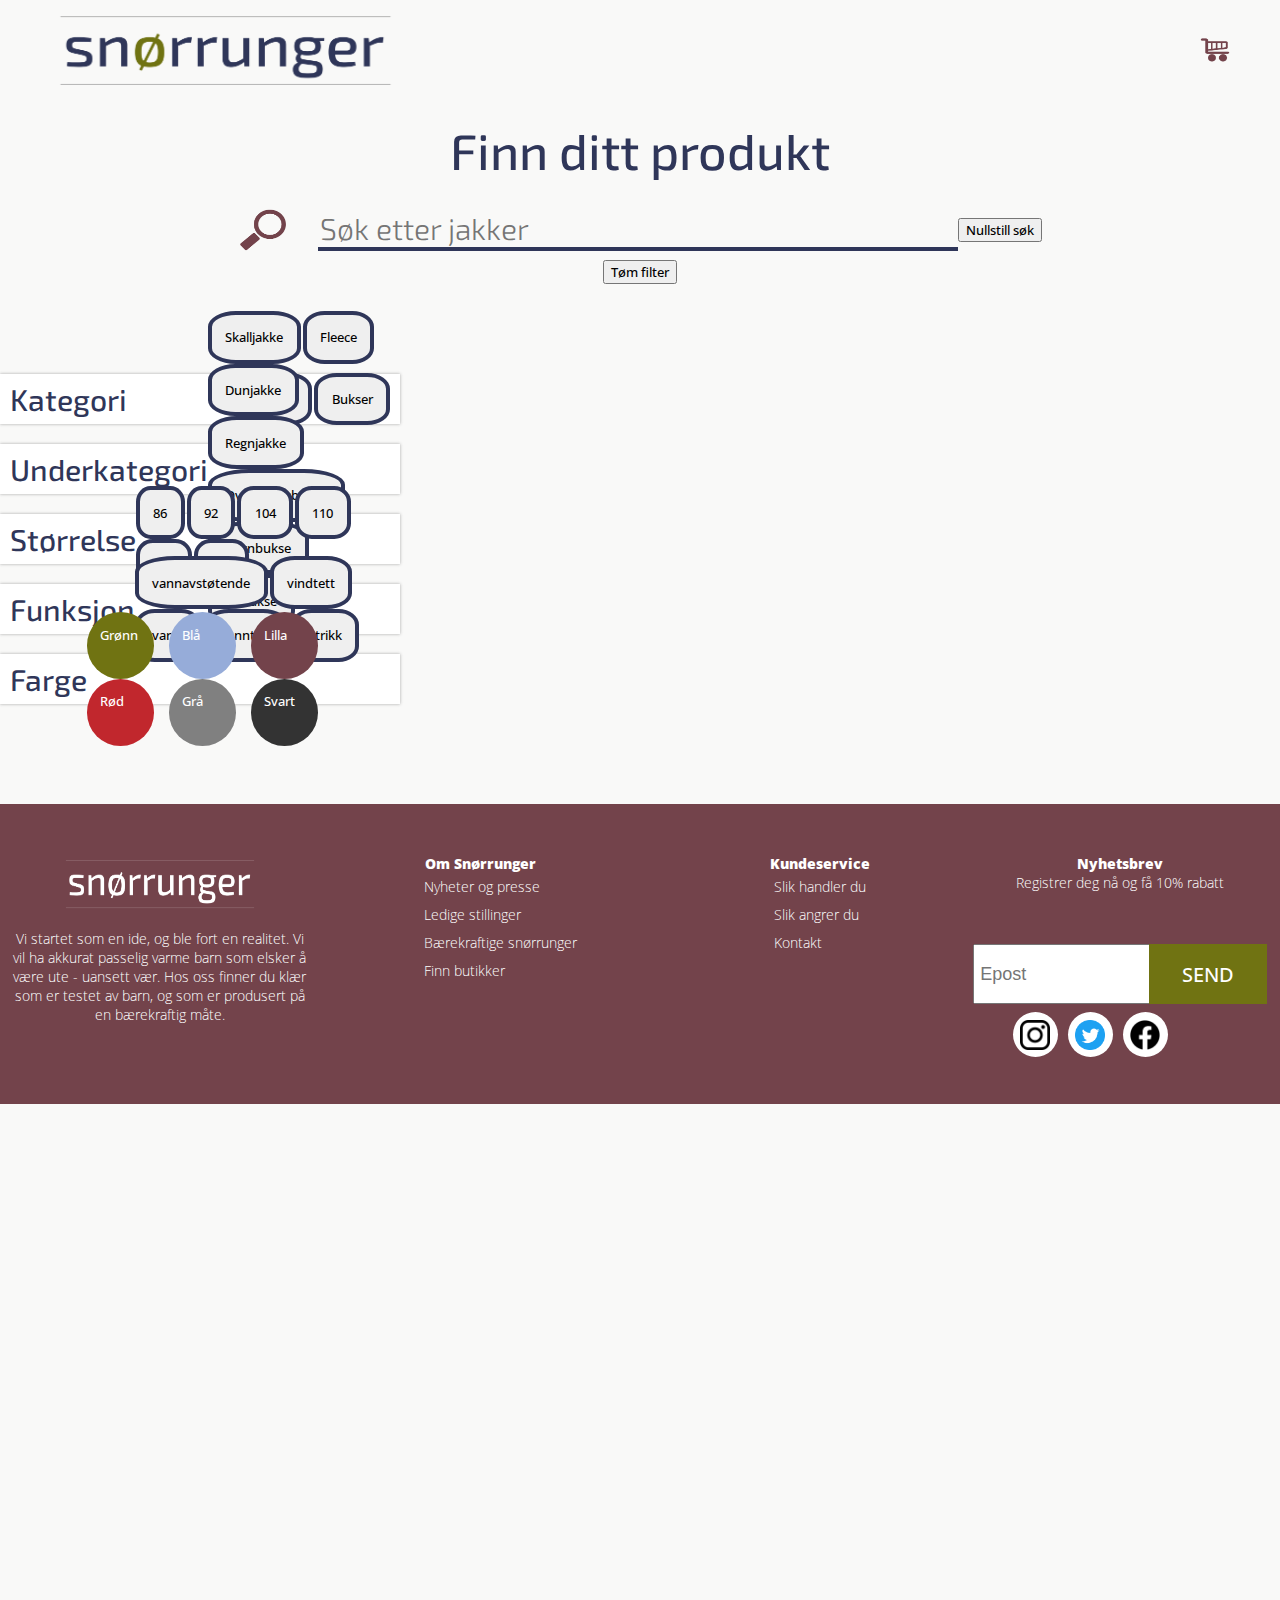
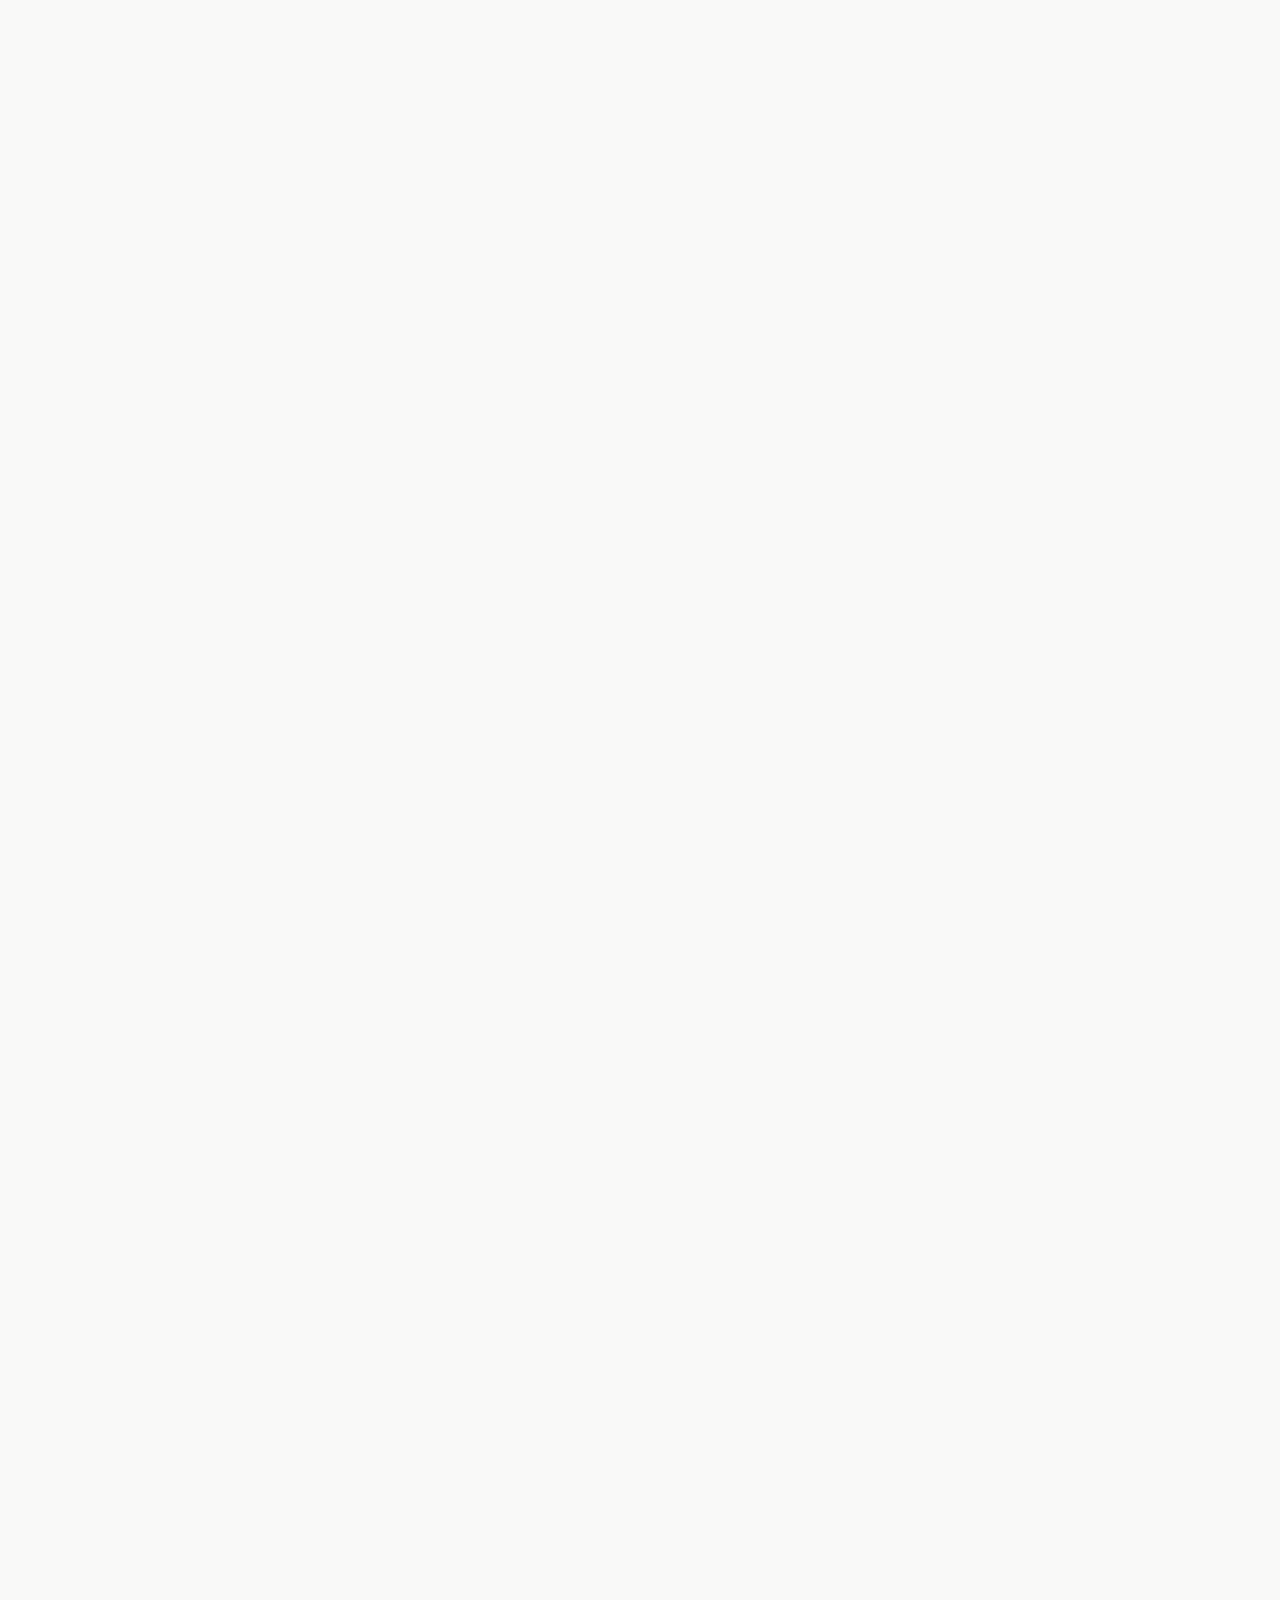
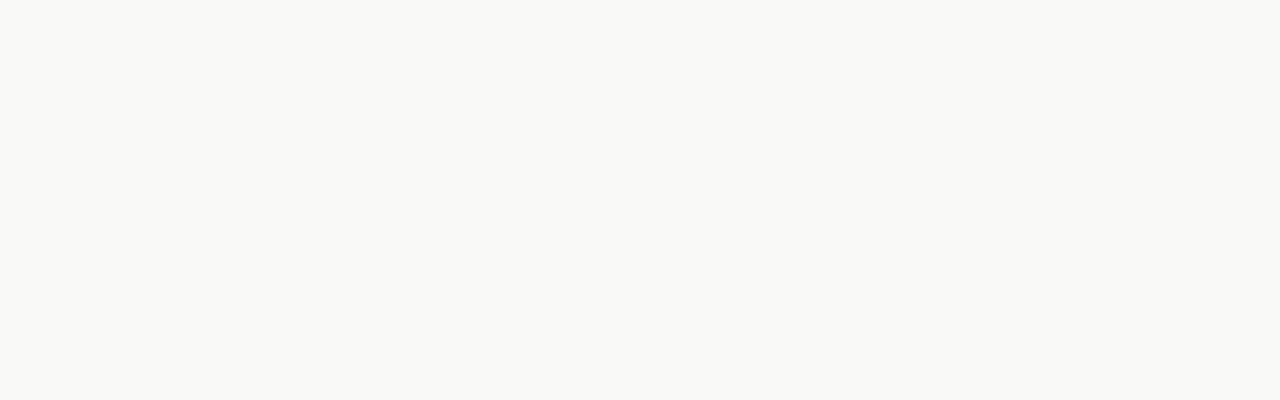
<file: files/index.html>
<!DOCTYPE html>
<html lang="no">
<head>
    <meta charset="UTF-8">
    <meta name="viewport" content="width=device-width, initial-scale=1.0">
    <title>Snørrunger - alle produkter</title>
    <link rel="stylesheet" href="../style/main.css">
    <link rel="stylesheet" href="../style/typhography.css">
    <link rel="stylesheet" href="../style/components.css">
    <link rel="stylesheet" href="../style/header_nav_footer.css">
    <link rel="stylesheet" href="../style/products_all.css">
    <link rel="stylesheet" href="../style/product.css">
    <link href="https://fonts.googleapis.com/css2?family=Exo+2:wght@400;700;800&family=Open+Sans&display=swap" rel="stylesheet">
    
    <script src="../script/colors.js" defer></script>
    <script src="../script/product_list.js" defer></script>
    <script src="../script/search.js" defer></script>
    <script src="../script/mainFilter.js" defer></script>
    <script src="../script/product.js" defer></script>
    <script src="../script/listeners.js" defer></script>
    <script src="../script/products_all.js" defer></script>
    <script src="../script/carts.js" defer></script>
    <script src="../script/cartStyle.js" defer></script>
</head>

<body>
    <!--Slår inn når handlekurven eller popup er aktiv-->
    <div id="overlay"></div>
    
    <header>

        <!--Logo og handlekurvikon-->
        <div id="header_top">
            <img id="logo" src="../images/icons/logo.png" alt="Snørrungers logo">
            <div id="symbols">
                <img class="icon" id="cart" src="../images/icons/cart.png" alt="">
                <div id="number_items"></div>
            </div>
        </div>
        
        <!--Søkeseksjon-->
        <nav>
            <h2>Finn ditt produkt</h2>
            <div id="search_wrapper">
                <img class="icon" id="search" src="../images/icons/search_symbol.png" alt="">
                <input type="search" id="inp_search" value="", placeholder="Søk etter produkter">
                <button id="clearSearch" class="filterBtn">Nullstill søk</button>
            </div>
        </nav>
    </header>
    

    <!--Nullstiller filter-->
    <section id ="tag-wrap">
        <button id="clearFiltersReal" class="filterBtn">Tøm filter</button>
    </section>     
    

    <!--Alt innhold under headeren-->
    <section id="content-wrap">
        
        <!--Filterseksjonen-->
        <div id="filter_wrap"></div>
            
        <!--Produktlisten-->    
        <section id="products-grid"></section>

    </section>


    <!--Pop-up når den er aktiv-->
    <section class="box" id="grid-container"></section>
    

    <!--Handlekurv når den er aktiv-->
    <section id="cart_section">
        <article id="cart_wrap" class="box">
            <div id="heading_cart">
                <img id="cart_icon" class="icon" src="../images/icons/cart.png" alt="handlekurv-ikon">
                <div id="cartH3"> 
                    <h3>Handlekurv</h3>
                </div>
                <div id="num_items_cart"></div>
                <img id="removeCart" src="../images/icons/x.png" class="icon";>
            </div>
    
            <div id="new_item"></div>  
    
            <div id="total_wrap">
                <h4>Du skal betale:</h4>
                <div id="total">
                    <h3 class="price">0,-</h3>
                </div>
            </div>
            <button id="pay_btn" class="btn_submit">Gå til betaling</button>
        </article>
        </section>


    <!--Footer-->
    <footer>
        <article class="foot_article">
            <img id="logo_neg" src="../images/icons/logo_neg.png" alt="logoen til Snørrunger">
            <p id="about" class="footer_p">Vi startet som en ide, og ble fort en realitet. Vi vil ha akkurat passelig varme barn som elsker å være ute - uansett vær. Hos oss finner du klær som er testet av barn, og som er produsert på en bærekraftig måte. </p>
        </article>
    
        <article class="foot_article">
            <p class="footer_heading">Om Snørrunger</p>
            <ul class="footer_ul">
                <li class="footer_p">Nyheter og presse</li>
                <li class="footer_p">Ledige stillinger</li>
                <li class="footer_p">Bærekraftige snørrunger</li>
                <li class="footer_p">Finn butikker</li>
            </ul>
        </article>
    
        <article class="foot_article">
            <p id="mar2" class="footer_heading">Kundeservice</p>
            <ul class="footer_ul">
                <li class="footer_p">Slik handler du</li>
                <li class="footer_p">Slik angrer du</li>
                <li class="footer_p">Kontakt</li>  
            </ul>
        </article>
    
        <article class="foot_article">
            <p class="footer_heading">Nyhetsbrev</p>
            <p class="footer_p">Registrer deg nå og få 10% rabatt</p>
                
            <article id="news_wrap">
                <input id="inpNews" type="email" placeholder="Epost">
                <button id="btn_small" type="submit">Send</button>
            </article> 
    
            <article id="some_icons">
                <div class="some_circle">
                    <img class="icon" src="../images/icons/insta.png">
                </div>
                <div class="some_circle">
                    <img class="icon" src="../images/icons/Twitter_Social_Icon_Circle_Color.png">
                </div>
                <div class="some_circle">
                    <img class="icon" src="../images/icons/f_logo_RGB-Black_114.png">
                </div>  
            </article>
        </article>
    </footer> 
</body>
</html>
</file>
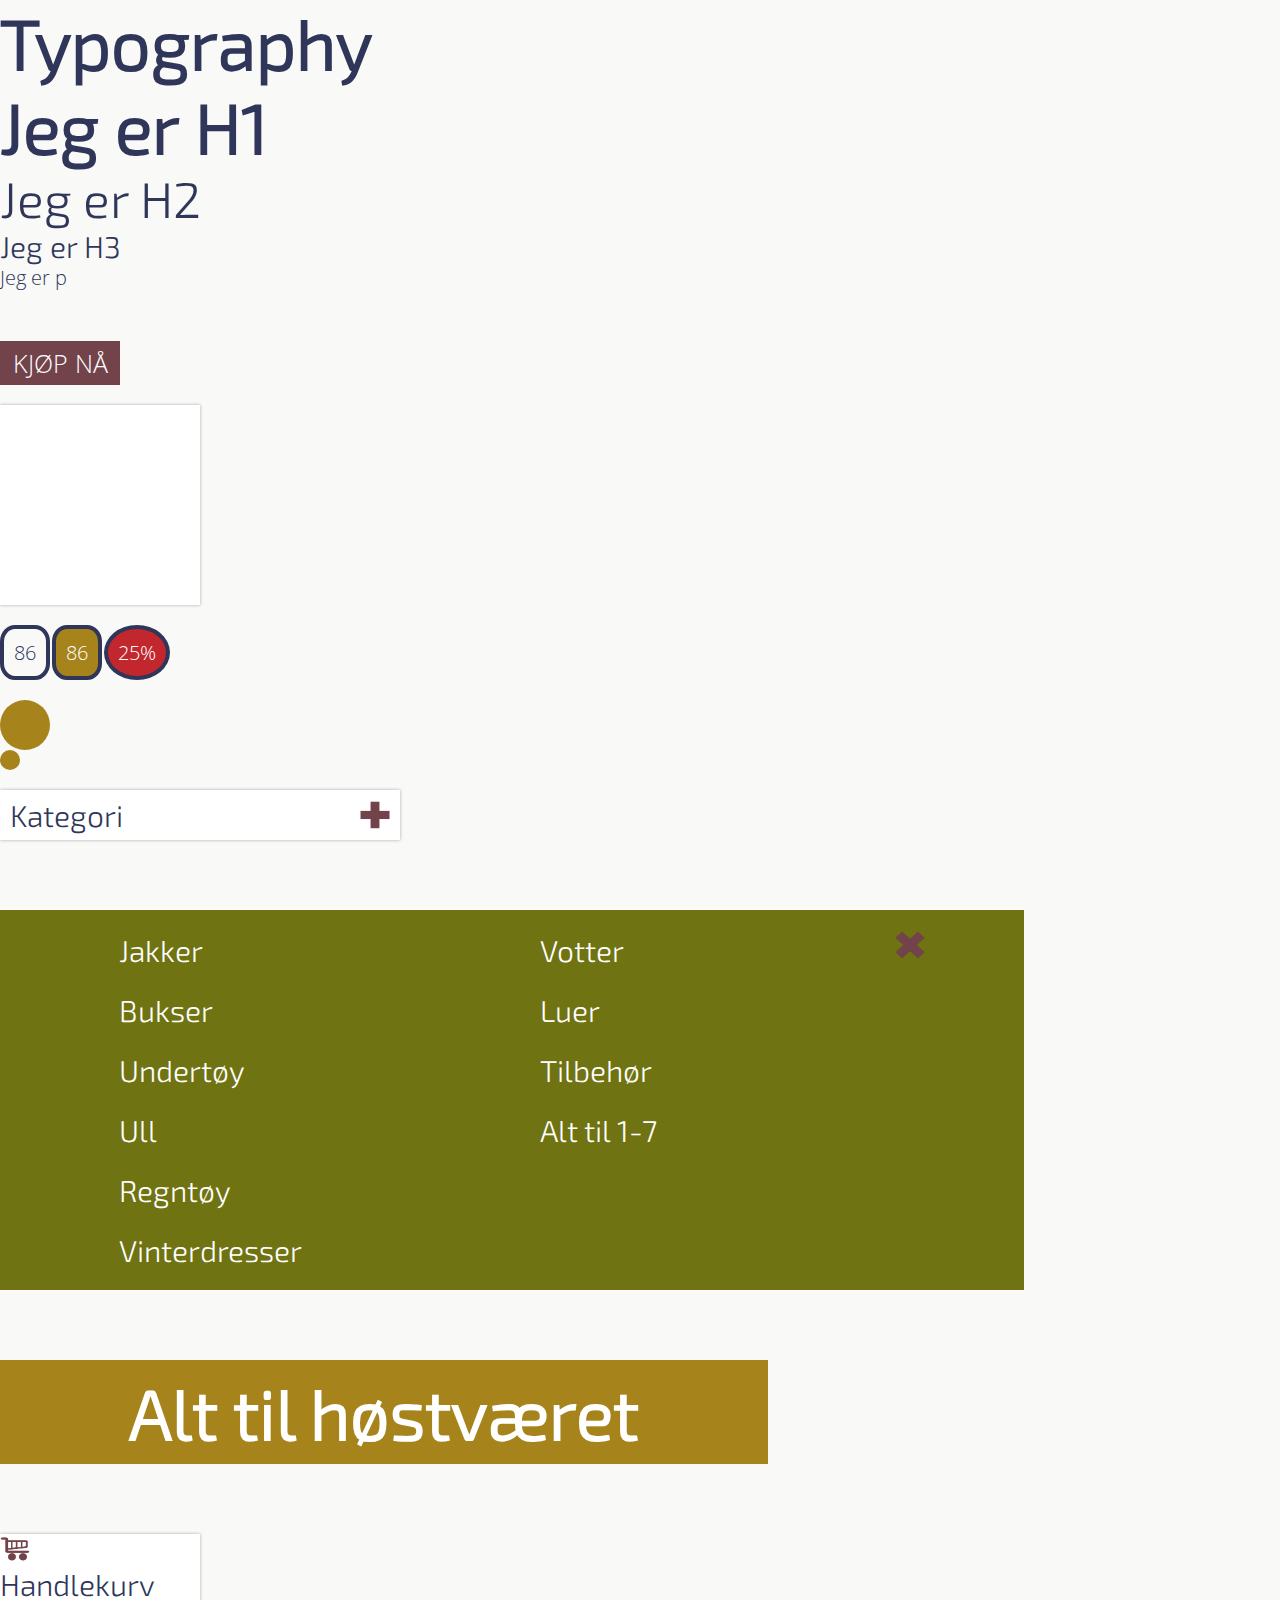
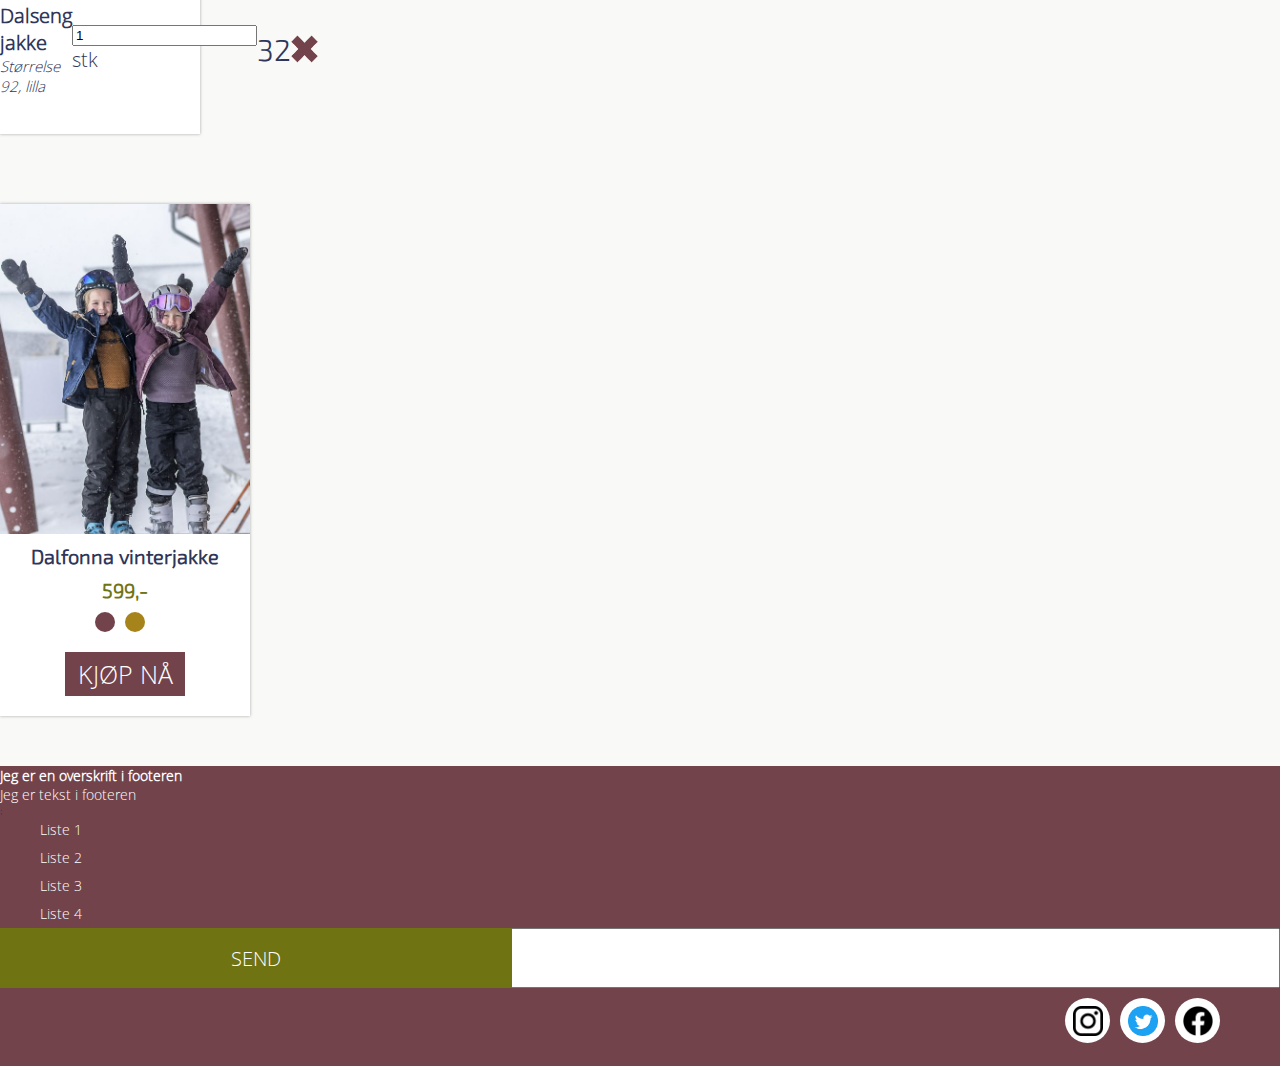
<file: files/components.html>
<!DOCTYPE html>
<html lang="no">
<head>
    <meta charset="UTF-8">
    <meta name="viewport" content="width=device-width, initial-scale=1.0">
    <title>Komponenter til Snørrunger</title>
    <link rel="stylesheet" href="../style/main.css">
    <link rel="stylesheet" href="../style/typhography.css">
    <link rel="stylesheet" href="../style/components.css">
</head>
<body>
    <section>
        <h1>Typography</h1>
        <h1>Jeg er H1</h1>
        <h2>Jeg er H2</h2>
        <h3>Jeg er H3</h3>
        <p>Jeg er p</p>
    </section>

    <section>

        <!--BUTTONS-->
        <article>
            <button id="btn_submit" class="btn_submit">Kjøp nå</button>
        </article>


        <!--Box-->
        <article>
            <div class="box"></div>
        </article>

        <!--Tags-->
        <article>
            <div class="tag">
                <p>86</p>
            </div>

            <div class="tag_checked">
                <p>86</p>
            </div>

            <div class="tag_sale">
                <p>25%</p>
            </div>
        </article>

        <!--Color circles-->
        <article>
            <div class="clr_large"></div>
            <div class="clr_small"></div>
        </article>

        <!--Filter box-->
        <article>
            <div class="box filter_container" id="cathegory">
                <h3>Kategori</h3>
                <img class="icon" src="../images/icons/+.png">
            </div>
        </article>
    </section>

    <!--MENU-->
    <section>
        <article id="menu">
            <ul class="menu_list" id="menu_left">
                <li class="menu_text">Jakker</li>
                <li class="menu_text">Bukser</li>
                <li class="menu_text">Undertøy</li>
                <li class="menu_text">Ull</li>
                <li class="menu_text">Regntøy</li>
                <li class="menu_text">Vinterdresser</li>
            </ul>
            <ul class="menu_list" id="menu_right">
                <li class="menu_text">Votter</li>
                <li class="menu_text">Luer</li>
                <li class="menu_text">Tilbehør</li>
                <!--NB!!--><li class="menu_text" id="all_group">Alt til 1-7</li>
               
            </ul>
            <img class="icon" id="menu_x" src="../images/icons/x.png">
        </article>
    </section>

    <!--Banner-->
    <section>
        <article>
            <div class="banner">
                <h1 class="banner_text">Alt til høstværet</h1>
            </div>
        </article>
    </section>


<!--Handlekurv-->

    <section>
        <article id="cart_wrap" class="box">
            <div id="heading_cart">
                <img id="cart_icon" class="icon" src="../images/icons/cart.png" alt="handlekurv-ikon">
                <h3>Handlekurv</h3>
            </div>

            <div id="item_wrap">
                <div class="item">
                    <p id="item1_h" class="item_heading">Dalseng jakke</p>
                    <p id="item1_d" class="item_detail">Størrelse 92, lilla</p>
                    
                </div>

                
                <div>
                    <input type="number" value="1" id="num_items">
                    <label>stk</label>
                </div>
                <h3 id="price">32</h3>
                <img id="remove" src="../images/icons/x.png" class="icon" alt="fjern produktet fra handlelisten">
            </div>
        </article>
    </section>

<!--Produkt-->

        
    <article class="product box">
        <img class="product_img" src="../images/jackets/dalfonna4.jpg">
        <h4>Dalfonna vinterjakke</h4>
        <h4 class="price">599,-</h4>
        <article id="colors">
            <div id="clr1" class="clr_small"></div>
            <div id="clr2" class="clr_small"></div>
        </article>
        <button class="btn_submit">Kjøp nå</button>

    </article>




    <footer>
        <p class="footer_heading">Jeg er en overskrift i footeren</p>
        <p class="footer_p">Jeg er tekst i footeren</p>;

        <ul class="footer_ul">
            <li class="footer_p">Liste 1</li>
            <li class="footer_p">Liste 2</li>
            <li class="footer_p">Liste 3</li>
            <li class="footer_p">Liste 4</li>
        </ul>

        <article id="news_wrap">
            <input id="inpNews" type="email" placeholder="Epost">
            <button id="btn_small" type="submit">Send</button>
        </article> 
        
        <article id="some_icons">
            <div class="some_circle">
                <img class="icon" src="../images/icons/insta.png">
            </div>
            <div class="some_circle">
                <img class="icon" src="../images/icons/Twitter_Social_Icon_Circle_Color.png">
            </div>
            <div class="some_circle">
                <img class="icon" src="../images/icons/f_logo_RGB-Black_114.png">
            </div>
            
        </article>
        
    </footer>
    <h1></h1>
    
</body>
</html>
</file>
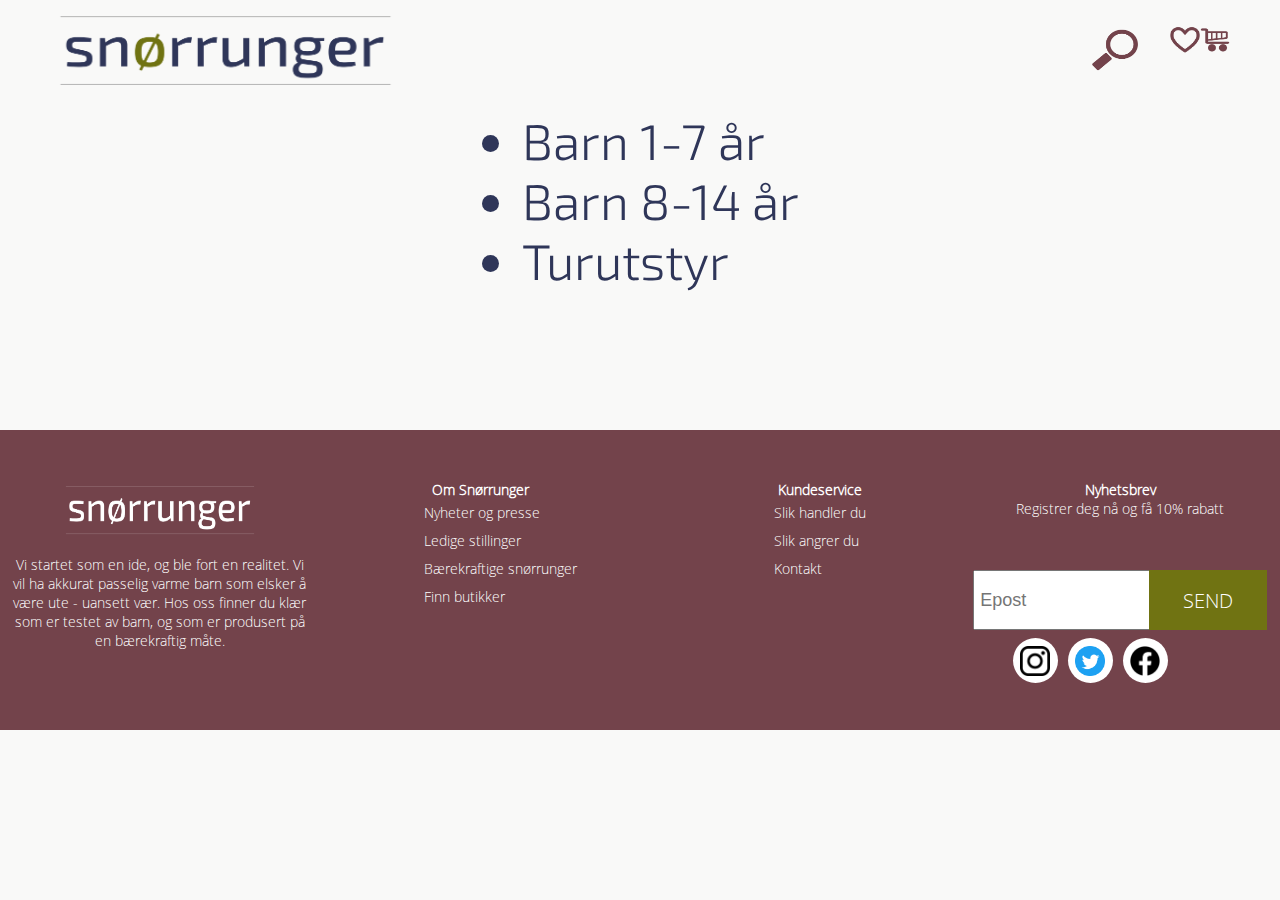
<file: files/product.html>
<!DOCTYPE html>
<html lang="en">
<head>
    <meta charset="UTF-8">
    <meta name="viewport" content="width=device-width, initial-scale=1.0">
    <title>Produkt</title>
    <link rel="stylesheet" href="../style/main.css">
    <link rel="stylesheet" href="../style/typhography.css">
    <link rel="stylesheet" href="../style/components.css">
    <link rel="stylesheet" href="../style/header_nav_footer.css">
    <link rel="stylesheet" href="../style/product.css">
</head>
<body>
    <header>
        <div id="header_top">
            <img id="logo" src="../images/icons/logo.png" alt="Snørrungers logo">
            <div id="symbols">
                <img class="icon" id="search" src="../images/icons/search_symbol.png" alt="Lenke til internsøk">
                <img class="icon" id="fav" src="../images/icons/heart_empty.png" alt="Lenke til merkede produkter">
                <img class="icon" id="chart" src="../images/icons/chart.png" alt="Lenke til internsøk">
                <div id="number_items"></div>
            </div>
        </div>
        
        <nav>
            <ul>
                <li class="nav_text">Barn 1-7 år</li>
                <li class="nav_text">Barn 8-14 år</li>
                <li class="nav_text">Turutstyr</li>
            </ul>
        </nav>
    </header>

    <section id="track"></section>

    <section id="grid-container">
        
        <div id="column1">
            <article id="main_container">
                <img id="main_img" src="../images/jackets/dalfonna2.jpg">
                <img id="arrow_l" src="../images/icons/arrow_left.png">
                <img id="arrow_r" src="../images/icons/arrow_right.png">
            </article>

            <article id="thumb_container">
                <img class="thumb_img" id="thumb1" src="../images/jackets/dalfonna2.jpg">
                <img class="thumb_img" id="thumb2" src="../images/jackets/dalfonna2.jpg">
                <img class="thumb_img" id="thumb3" src="../images/jackets/dalfonna2.jpg">
            </article>
        </div>

        <div id="column2">

            <article id="description">
                <h1 id="product_heading">Barn 1-7 år</h1>
                <p id="ingress">Her skriver jeg inn tekst</p>
                <h2 id="price">Pris: </h2>
            </article>

            <article class="box" id="details">
                <h3 id="color_heading">Farge</h3>
                <div id="clr_1" class="clr_large"></div>
                <h3 id="size_heading">Størrelse</h3>
                <div class="tag">
                    <p id="size1">86</p>
                </div>
                <div class="tag">
                    <p id="size2">92</p>
                </div>
                <div class="tag">
                    <p id="size3">104</p>
                </div>
                <div class="tag">
                    <p id="size4">110</p>
                </div>

                <button id="putInChartBtn" class="btn_submit">Kjøp nå</button>
            </article>
        </div>
        
    </section>

    <section id="product-details">

    </section>

    <footer>
        <article class="foot_article">
            <img id="logo_neg" src="../images/icons/logo_neg.png" alt="logoen til Snørrunger">

            <p id="about" class="footer_p">Vi startet som en ide, og ble fort en realitet. Vi vil ha akkurat passelig varme barn som elsker å være ute - uansett vær. Hos oss finner du klær som er testet av barn, og som er produsert på en bærekraftig måte. </p>
        </article>

        <article class="foot_article">
            <p class="footer_heading">Om Snørrunger</p>
            <ul class="footer_ul">
                <li class="footer_p">Nyheter og presse</li>
                <li class="footer_p">Ledige stillinger</li>
                <li class="footer_p">Bærekraftige snørrunger</li>
                <li class="footer_p">Finn butikker</li>
            </ul>
        </article>

        <article class="foot_article">
            <p id="mar2" class="footer_heading">Kundeservice</p>
            <ul class="footer_ul">
                <li class="footer_p">Slik handler du</li>
                <li class="footer_p">Slik angrer du</li>
                <li class="footer_p">Kontakt</li>
                
            </ul>
        </article>

        <article class="foot_article">
            <p class="footer_heading">Nyhetsbrev</p>
            <p class="footer_p">Registrer deg nå og få 10% rabatt</p>
            
            <article id="news_wrap">
                <input id="inpNews" type="email" placeholder="Epost">
                <button id="btn_small" type="submit">Send</button>
            </article> 

            <article id="some_icons">
                <div class="some_circle">
                    <img class="icon" src="../images/icons/insta.png">
                </div>
                <div class="some_circle">
                    <img class="icon" src="../images/icons/Twitter_Social_Icon_Circle_Color.png">
                </div>
                <div class="some_circle">
                    <img class="icon" src="../images/icons/f_logo_RGB-Black_114.png">
                </div>
                
            </article>
        </article>
    </footer>
    
</body>
</html>
</file>
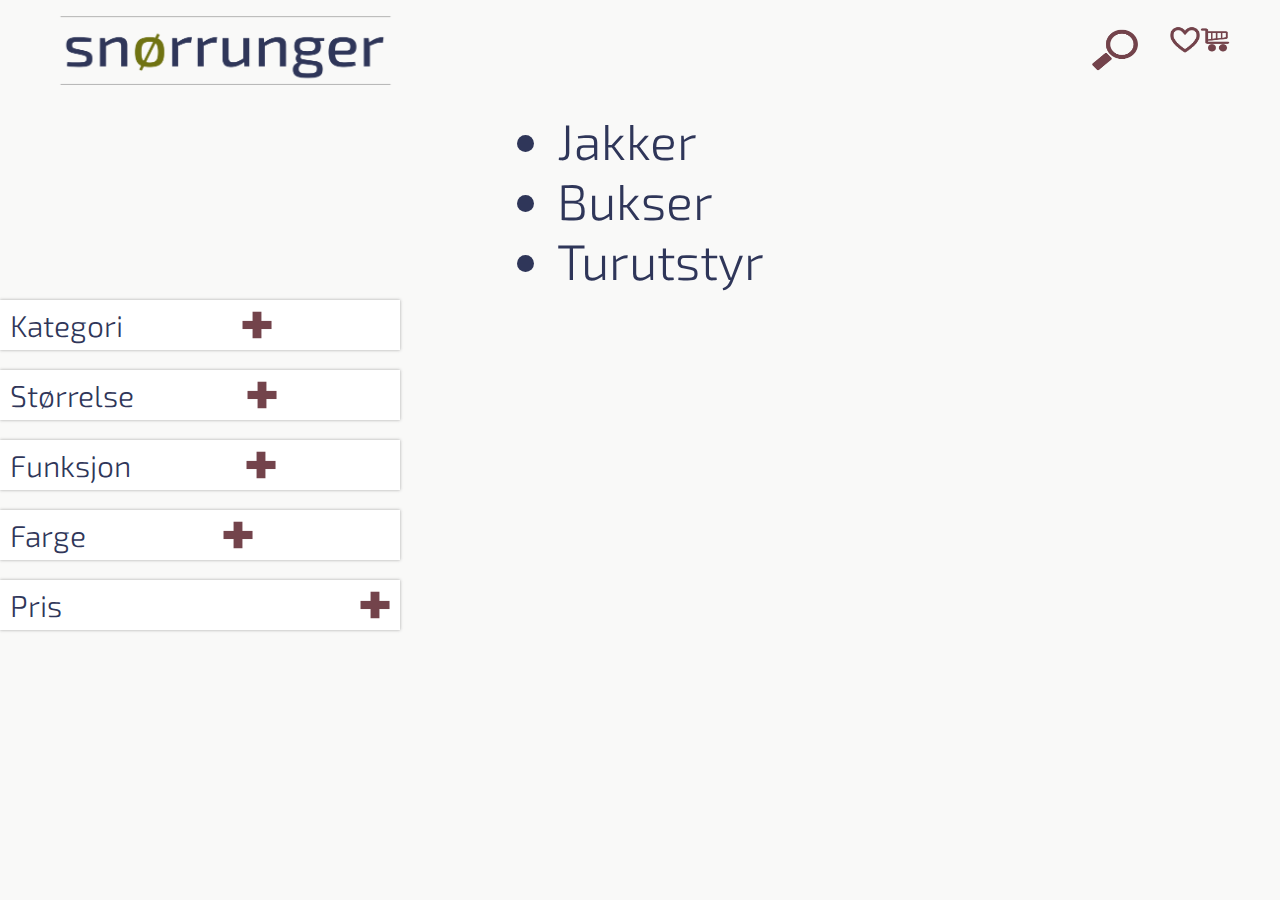
<file: files/products_all.html>
<!DOCTYPE html>
<html lang="en">
<head>
    <meta charset="UTF-8">
    <meta name="viewport" content="width=device-width, initial-scale=1.0">
    <title>Snørrunger - alle produkter</title>
    <link rel="stylesheet" href="../style/main.css">
    <link rel="stylesheet" href="../style/typhography.css">
    <link rel="stylesheet" href="../style/components.css">
    <link rel="stylesheet" href="../style/header_nav_footer.css">
    <link rel="stylesheet" href="../style/products_all.css">
    
    
    
    <script src="../script/main.js" type="module"></script>

    <!--
    <script src="../script/product_list.js" defer></script>
    <script src="../script/products_all.js" defer></script>
    <script src="../script/carts.js" defer></script>
    <script src="../script/size-filter.js" defer></script>
    <script src="../script/colors.js" defer></script>
    <script src="../script/nav.js" defer></script>
    <script src="../script/cathegory_filter.js" defer></script>-->
    
</head>
<body>
    <header>
        <div id="header_top">
            <img id="logo" src="../images/icons/logo.png" alt="Snørrungers logo">
            <div id="symbols">
                <img class="icon" id="search" src="../images/icons/search_symbol.png" alt="Lenke til internsøk">
                <img class="icon" id="fav" src="../images/icons/heart_empty.png" alt="Lenke til merkede produkter">
                <img class="icon" id="cart" src="../images/icons/cart.png" alt="Lenke til internsøk">
                <div id="number_items"></div>
            </div>
        </div>
        
        <nav>
            <ul>
                <li class="nav_text" id="jakker">Jakker</li>
                <li class="nav_text" id="bukser">Bukser</li>
                <li class="nav_text">Turutstyr</li>
            </ul>
        </nav>
    </header>

    



    <section id="content-wrap">
        
        <div id="filter_wrap">
            <article>
                <div class="box filter_container" id="cathegory">
                    <h3>Kategori</h3>
                    
                    <img class="icon rem_filter" src="../images/icons/+.png">
                    <div class="filter_content" id="cat_content"></div>
                </div>
            </article>
            <article>
                <div class="box filter_container" id="size">
                    <h3>Størrelse</h3>
                    <img class="icon rem_filter" src="../images/icons/+.png">
                    <div class="filter_content" id="size_content"></div>
                    
                </div>
            </article>
            <article>
                <div class="box filter_container" id="attribute">
                    <h3>Funksjon</h3>
                    <img class="icon rem_filter" src="../images/icons/+.png">
                    <div id="att_content"></div>
                </div>
            </article>
            <article>
                <div class="box filter_container" id="color">
                    <h3>Farge</h3>
                    <img class="icon" src="../images/icons/+.png">
                    <div id="color_content"></div>
                </div>
            </article>
            <article>
                <div class="box filter_container" id="price">
                    <h3>Pris</h3>
                    <div id="price_content"></div>
                    <img class="icon" src="../images/icons/+.png">
                </div>
            </article>
        </div>

        

    <section id="products-grid"></section>
    </section>

    <section id="cart_section">
        <article id="cart_wrap" class="box">
            <div id="heading_cart">
                <img id="cart_icon" class="icon" src="../images/icons/cart.png" alt="handlekurv-ikon">
                <div id="cartH3"> 
                    <h3>Handlekurv</h3>
                </div>
                <div id="num_items_cart"></div>
            </div>
    
            <div id="new_item"></div>  
    
            <div id="total_wrap">
                <h4>Du skal betale:</h4>
                <div id="total">
                    <h3 class="price">0,-</h3>
                </div>
            </div>
            <button id="pay_btn" class="btn_submit">Gå til betaling</button>
        </article>
        </section>
</body>
</html>
</file>
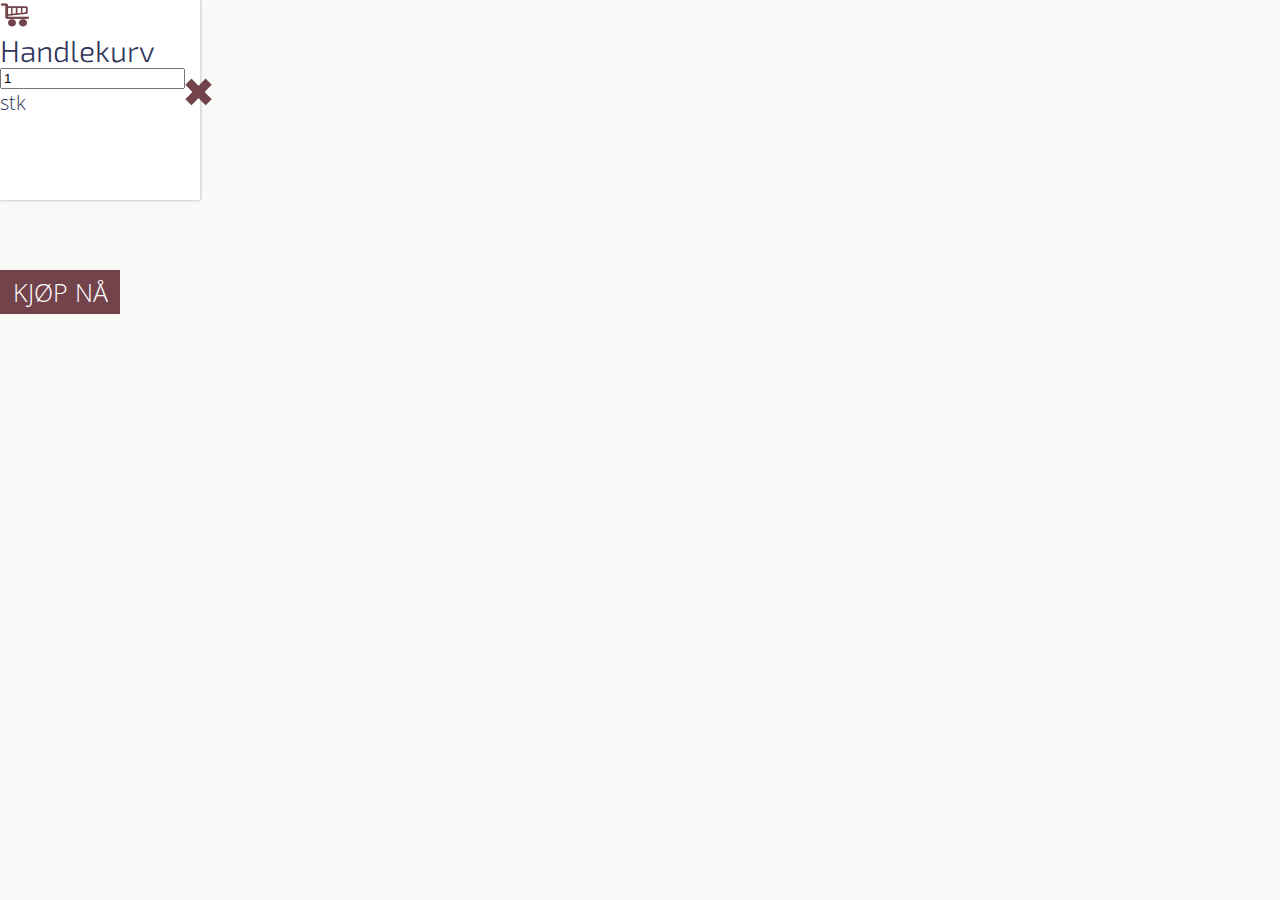
<file: files/test.html>
<!DOCTYPE html>
<html lang="en">
<head>
    <meta charset="UTF-8">
    <meta name="viewport" content="width=device-width, initial-scale=1.0">
    <title>Test</title>
    <script src="../script/main.js" defer></script>
    <link rel="stylesheet" href="../style/main.css">
    <link rel="stylesheet" href="../style/typhography.css">
    <link rel="stylesheet" href="../style/components.css">
</head>
<body>
    <!--Handlekurv-->

    <section>
        <article id="cart_wrap" class="box">
            <div id="heading_cart">
                <img id="cart_icon" class="icon" src="../images/icons/cart.png" alt="handlekurv-ikon">
                <h3>Handlekurv</h3>
            </div>

            <div id="item_wrap">
                <div class="item">
                    <p id="item1_h" class="item_heading"></p>
                    <p id="item1_d" class="item_detail"></p>
                </div>

                
                <div>
                    <input type="number" value="1" id="num_items">
                    <label>stk</label>
                </div>
                <h3 id="price"></h3>
                <img id="remove" src="../images/icons/x.png" class="icon" alt="fjern produktet fra handlelisten">
                
            </div>
        </article>
    </section>

    <article>
        <button id="btn_submit" class="btn_submit">Kjøp nå</button>
    </article>
    
</body>
</html>
</file>
<file: style/main.css>
* {
    margin: 0;
    box-sizing: border-box;
}

html {
    font-size: 62.5%;
    height: 100%;
    background-color: #f9f9f8;
}

body {
    display: flex;
    flex-direction: column;
   
    
    
}

main {
    flex: 1 0 auto;
}

footer {
    flex-shrink: 0;
}

.footer_ul {
    list-style-type: none;
    line-height: 28px;
}
</file>
<file: style/typhography.css>
@font-face {
    font-family: "Open Sans";
    src: url("../fonts/OpenSans-Bold.ttf") format(truetype);
    src: url("../fonts/OpenSans-Regular.ttf") format(truetype);
    src: url("../fonts/OpenSans-Light.ttf") format(truetype);
}

@font-face {
    font-family: "Exo 2";
    src: url("../fonts/Exo2-Regular.ttf") format(truetype);
    src: url("../fonts/Exo2-Light.ttf") format(truetype);
}

html {
    font-family: "Exo 2";
    color: #2F3659;
    
}

h1, .banner_text {
    font-size: 7rem;
}

h2, .nav_text {
    font-size: 5rem;
    font-weight: 500;
}

h3, .menu_text{
    font-size: 3rem;
    font-weight: 500;
}

h4 {
    font-size: 2rem;
}

p, .footer_p, .footer_heading, label  {
    font-family: "Open Sans";
}

button p {
    font-weight: 400;
}

p, label {
    font-size: 2rem;
}

.nav_text:hover {
    color: #73434B;
    text-decoration: underline;
    cursor: pointer;
}

.footer_p, .footer_heading {
    font-size: 1.4rem;
    color: white;
}

.footer_heading {
    font-weight: 800;
}

.banner_text {
    color: white;
}

button {
    font-family: "Open Sans";
    font-weight: 500;
}

#item_wrap {
    display: flex;
    justify-content: space-around;
    align-items: center;
}

.item_heading {
    font-weight: bold;
}

.item_detail {
    font-size: 1.5rem;
    font-style: italic;
}
</file>
<file: style/components.css>
footer {
    background-color: #73434B;
    height: 300px;

    margin-top: 30px;

}

body {
    background-color: #f9f9f8;
}


section {
    margin-bottom: 5em;
}

article {
    margin-bottom: 2em;
}


/*Submit-button*/
.btn_submit {
    color: white;
    background-color: #73434B;
    border: none;
    font-size: 2.5rem;
    padding: .2em .5em;
    text-transform: uppercase;
}


button:hover, #btn_small:hover {
    background-color: #A6831B;
}



/*White box*/
.box {
    width: 20em;
    height: 20em;
    background-color: white;
    border: none;
    box-shadow: 0 0 3px 0px rgba(51, 51, 51, .42);
}

/*tags*/
.tag, .tag_checked, .tag_sale {
    border: 4px solid #2F3659;
    display: inline-flex;
    padding: 1em;
    border-radius: 30%;
}

.tag_checked {
    background-color: #A6831B;
    color: white;
}

.tag_sale {
    border-radius: 50%;
    background-color: #C1272D;
    color: white;
}

/*Color circles*/

.clr_large, .clr_small {
    border: none;
    background-color: #A6831B;
    border-radius: 50%;
    margin-right: 1em;
    
}

.clr_large {
    width: 5em;
    height: 5em;
}

.clr_small {
    width: 2em;
    height: 2em;
}

/*Filter box*/

.filter_container {
    width: 40em;
    height: 5em;
    padding: 0.5em 1em;
    display: flex;
    justify-content: space-between;
    align-items: center;
}


/*Menu*/
#menu {
    width: 80%;
    background-color: #707312;
    color: white;    
    display: flex;
    justify-content: space-around;
    align-items: flex-start;
    
}

.menu_list {
    list-style-type: none;
    line-height: 6em;
    padding: 1em;
}

.menu_list li:hover {
    color: #2F3659;
}

#menu_x {
    position: relative;
    top: 2em;
    right: -1em;
}


/*icons*/
.icon {
    width: 3em;
    height: 3em;
} 

/*banner*/
.banner {
    background-color: #A6831B;
    padding: 1em;
    text-align: center;
    width: 60%;
}

/*Input - newsletter*/
#news_wrap {
    width: 100%;
    height: 6em;
    position: absolute;
    display: flex;
    align-items: center;
    justify-content:
   
}

#inpNews {
    width: 100%;
    position: absolute;
    font-size: 1.8rem;
    z-index: 1;
    height: 100%;
    padding: .3em;
}

#btn_small {
    z-index: 2;
    position: absolute;
    height: 100%;
    width: 40%;
    background-color: #707312;
    color: white;
    font-size: 2rem;
    text-transform: uppercase;
    border: none;
    
}

#some_icons {
    position: relative;
    top: 7em;
    display: flex;
    justify-content: flex-end;
    margin-right: 5em;
   
}

.some_circle {
    width: 4.5em;
    height: 4.5em;
    border-radius: 50%;
    background-color: white;
    display: flex;
    justify-content: center;
    align-items: center;
    margin-right: 1em;
}

/*Handlekurv*/
#chart_wrap {
    width: 60em;
    height: auto;
    padding: 3em;
}

#heading_chart {
    display: flex;
    align-items: center;
    margin-bottom: 2.5em;
}

#chart_icon {
    margin-right: 1.5em;
}

.price {
    color: #707312;
}

/*Produkt*/
.product {
    width: 25em;
    height: auto;
    padding-bottom: 2em;
    display: flex;
    flex-direction: column;
    align-items: center;
    text-align: center;
    
}

.product_img {
    width: 100%;
    height: 33em;
    margin-bottom: 1em;
    object-fit: cover;
}

#clr1 {
    background-color: #73434B;
}

#clr2 {
    background-color: #A6831B;
}

#colors {
    width: 100%;
    height: 2em;
    display: flex;
    justify-content: center;

}

.price {
    margin: .5em auto;
}
</file>
<file: style/header_nav_footer.css>
/*Header - øverste del*/
header {
    width: 100%;
    height: 30em;
}

#header_top {
    width: 100%;
    height: 10em;
    display: flex;
    justify-content: space-between;
    align-items: center;
}

#logo {
    width: 351px;
    height: 85px;
    margin-left: 5em;
    
}

#symbols {
    width: 200px;
    display: flex;
    justify-content: flex-end;
    margin-right: 5em;
}


/*Søkeseksjonen*/
nav {
    height: 20em;
    display: flex;
    flex-direction: column;
    justify-content: center;
    align-items: center;   
}

#search_wrapper {
    width: 100%;
    height: 10em;
    display: flex;
    align-items: center;
    justify-content: center;
}

#inp_search {
    font-family: "Exo 2";
    font-size: 3rem;
    border: none;
    border-bottom: 4px solid #2F3659;
    color: #2F3659;
    background-color: #f9f9f8;
    width: 50%;
}

#search {
    width: 5em;
    height: 5em;
    margin-right: 3em;
}


/*Footer*/
footer {
    display: grid;
    grid-template-columns: repeat(4, 1fr);
    grid-template-rows: 1fr;
    background-color: #73434B;
    height: 300px;
    margin-top: 30px;
}

.footer_ul {
    list-style-type: none;
    line-height: 28px;
}

.foot_article {
    display: flex;
    flex-direction: column;
    align-items: center;
    justify-content: flex-start;
    height: 20em;
    margin-top: 5em;
}

#logo_neg {
    width: 200px;
    height: 60px;
    margin-bottom: 1.5em;
}

#mar, #mar2 {
    margin-left: 2.8em;
}

#inpNews {
    top: 5em;
}

#btn_small {
    top: 4.5em;
    right: 0;
}

#news_wrap {
    width: 23vw;   
}

#some_icons {
    top: 12em;
}

#about {
    width: 23vw;
    align-self: center;
    text-align: center;
}
</file>
<file: style/products_all.css>
#content-wrap {
    display: grid;
    grid-template-columns: 30%, 70%;
    
    column-gap: 2em;
    grid-auto-flow: row;
}

#filter-wrap {
    display: flex;
    grid-column: 1 / span 1;
}

#tag-wrap {
    
    display: flex;
    justify-content: center;
    align-items: center;
    position: relative;
    top:-4em;
}

#products-grid {
    width: 100%;
    height: 100%;
    display: flex;
    flex-wrap: wrap;
    grid-column: 2 / span 1;
    
}





.product {
    margin: 1em;
}

#cart_section {
    position: absolute;
    display: none;

}

#colorWrap {
    display: flex;
}

#overlay {
    width: 100%;
    height: 400vh;
    position: absolute;
    z-index: -1;
}
</file>
<file: style/product.css>
.thumb_img {
    width: 10em;
    height: 15em;
}

#main_img {
    width: 100%;
    height: 70vh;
    object-fit: cover;
}

#arrow_l, #arrow_r {
    width: 3em;
    height: 4em;
    
}

#det_remove {
    position: relative;
    left: 30em;
}

#arrows {
    display: flex;
    width: 100%;
    justify-content: space-between;
    position:relative;
    top: -20em;
}

#grid-container {
    display: grid;
    grid-template-columns: 1fr 1fr;
    grid-template-rows: 1fr;
    gap: 2em;
    width: 80%;
    height: auto;
    position: absolute;
    right: 200em;
    top: 0;
    padding: 2em;
    opacity: .5;
    margin: 0 auto;
    justify-content: center;

}

#column1 {
    grid-column: 1 / span 1;
    grid-row: 1 / span 1;
    
}

#putIncartBtn {
    width: 100%;
}

.buyThis {
    width: 100%;
}

#column2 {
    grid-column: 2 / span 1;
    grid-row: 1 / span 1;
    display: flex;
    flex-direction: column;
}

.clr_label {
    background-color: red;
    font-size: 1rem;
    display: flex;
    justify-content: center;
    align-items: center;
    padding: 1em;
}

.clr_label:hover {
    border: 4px solid #333333;
}

.clr_wrap {
    display: flex;
    width: 100%;
    margin-bottom: 2em;
}

input[type=radio] {
    width: 1px;
    height: 1px;
    opacity: 0;
    position: absolute;
    
}
input[type=radio] + label{
    width: 50px;
    height: 50px;
    
    
}
input[type=radio]:checked + label{
    
    box-shadow: 0px 0px 3px 5px rgba(0,0,0,0.5);
}




#details {
    width: 90%;
    height: auto;
    margin: 0 .5em;
    padding: 1em;
    display: flex;
    flex-direction: column;
    justify-content: flex-start;

}

.pH3, #sizes {
    margin: .5em;
}

#putIncartBtn {
    margin-top: 1em;
}

#column2 {
    margin-left: 3em;
}

#product_heading, #ingress, #price {
    margin-bottom: .5em;
}
</file>
